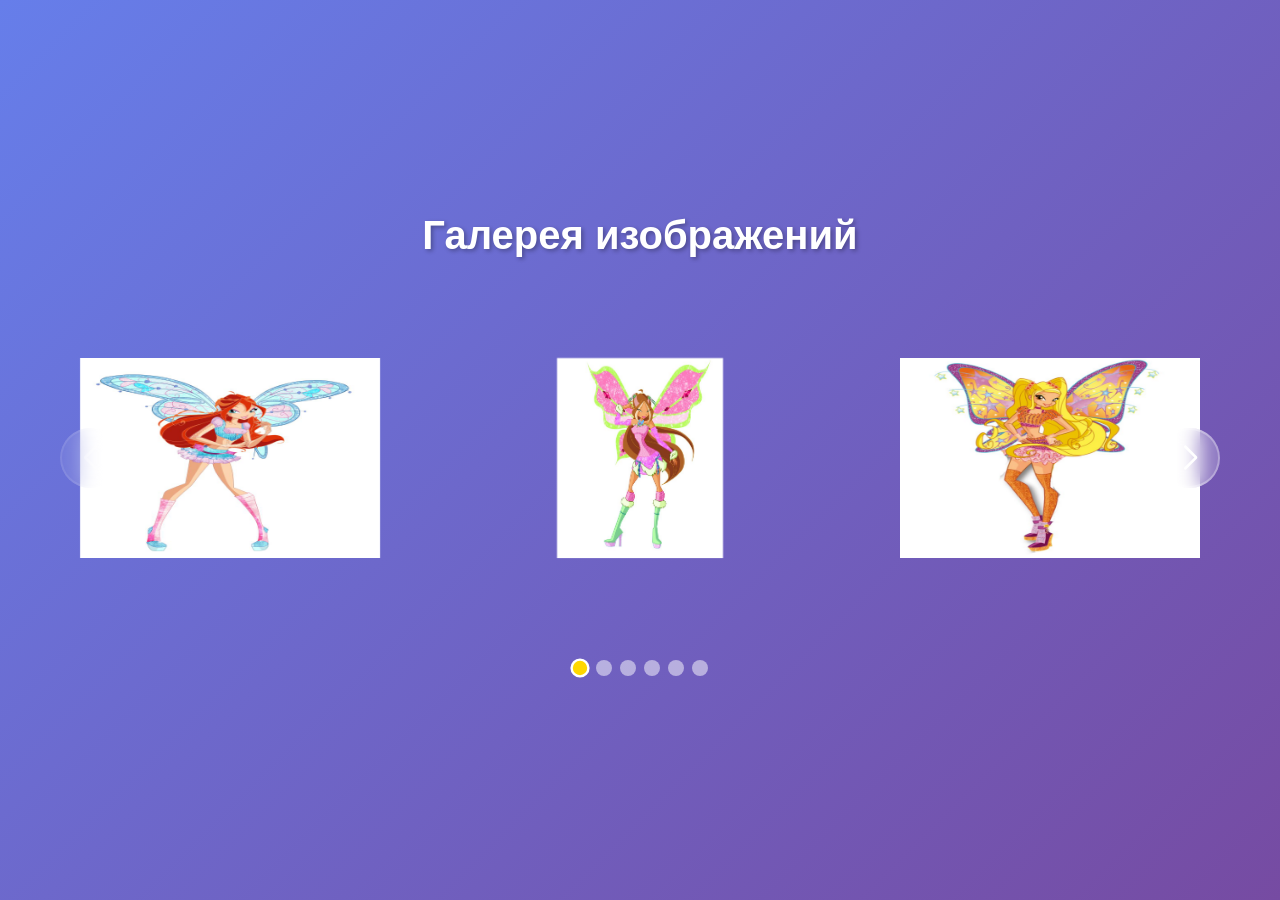
<file: index.html>
<!DOCTYPE html>
<html lang="ru">
<head>
    <meta charset="UTF-8">
    <meta name="viewport" content="width=device-width, initial-scale=1.0">
    <title>Галерея изображений</title>
    <link rel="stylesheet" href="https://cdn.jsdelivr.net/npm/swiper@11/swiper-bundle.min.css"/>
    <link rel="stylesheet" href="style7.css">
</head>
<body>
    <div class="container">
        <h1>Галерея изображений</h1>
        <div class="swiper gallery-slider">
            <div class="swiper-wrapper">
                <div class="swiper-slide">
                    <img src="image1.jpg" alt="Image 1" class="card-image" width="300" height="200">
                </div>
                <div class="swiper-slide">
                    <img src="image2.jpg" alt="Image 2" class="card-image width="300" height="200"">
                </div>
                <div class="swiper-slide">
                    <img src="image3.jpg" alt="Image 3" class="card-image" width="300" height="200">
                </div>
                <div class="swiper-slide">
                    <img src="image4.jpg" alt="Image 4" class="card-image" width="300" height="200">
                </div>
                <div class="swiper-slide">
                    <img src="image5.jpg" alt="Image 5" class="card-image" width="300" height="200">
                </div>
                <div class="swiper-slide">
                    <img src="image6.jpg" alt="Image 6" class="card-image" width="300" height="200">
                </div>
                <div class="swiper-slide">
                    <img src="image7.jpg" alt="Image 7" class="card-image" width="300" height="200">
                </div>
                <div class="swiper-slide">
                    <img src="image8.jpg" alt="Image 8" class="card-image" width="300" height="200">
                </div>
            </div>

            <!-- Кнопки навигации -->
            <div class="swiper-button-prev"></div>
            <div class="swiper-button-next"></div>
        </div>
        
        <!-- Пагинация -->
        <div class="swiper-pagination"></div>
    </div>
    <script src="https://cdn.jsdelivr.net/npm/swiper@11/swiper-bundle.min.js"></script>
    <script src="script.js"></script>
</body>
</html>
</file>
<file: style7.css>
* {
    margin: 0;
    padding: 0;
    box-sizing: border-box;
    font-family: "Arial", sans-serif;
}

body {
    display: flex;
    align-items: center;
    justify-content: center;
    min-height: 100vh;
    background: linear-gradient(135deg, #667eea 0%, #764ba2 100%);
    padding: 20px;
}

.container {
    width: 100%;
    max-width: 1200px;
    text-align: center;
}

h1 {
    color: white;
    margin-bottom: 30px;
    font-size: 2.5rem;
    text-shadow: 2px 2px 4px rgba(0,0,0,0.3);
}

.gallery-slider {
    width: 100%;
    padding: 20px 0;
    position: relative;
}

.swiper-wrapper {
    align-items: center;
}

.swiper-slide {
    display: flex;
    justify-content: center;
    align-items: center;
    height: 300px;
    transition: transform 0.3s ease;
}

.gallery-image {
    width: 100%;
    height: 100%;
    max-width: 400px;
    object-fit: cover;
    border-radius: 15px;
    box-shadow: 0 8px 25px rgba(0, 0, 0, 0.3);
    transition: transform 0.3s ease;
}

.swiper-slide-active .gallery-image {
    transform: scale(1.05);
}

/* Стили для кнопок навигации */
.swiper-button-prev,
.swiper-button-next {
    color: white;
    background: rgba(255, 255, 255, 0.2);
    width: 60px;
    height: 60px;
    border-radius: 50%;
    backdrop-filter: blur(10px);
    border: 2px solid rgba(255, 255, 255, 0.3);
    margin-top: -30px;
    transition: all 0.3s ease;
}

.swiper-button-prev:after,
.swiper-button-next:after {
    font-size: 24px;
    font-weight: bold;
}

.swiper-button-prev:hover,
.swiper-button-next:hover {
    background: rgba(255, 255, 255, 0.3);
    transform: scale(1.1);
}

.swiper-button-prev {
    left: 20px;
}

.swiper-button-next {
    right: 20px;
}

/* Стили для пагинации */
.swiper-pagination {
    position: relative;
    margin-top: 40px;
}

.swiper-pagination-bullet {
    width: 16px;
    height: 16px;
    background: white;
    opacity: 0.5;
    margin: 0 8px;
    transition: all 0.3s ease;
    border: 2px solid transparent;
}

.swiper-pagination-bullet-active {
    opacity: 1;
    background: #FFD700;
    transform: scale(1.2);
    border-color: white;
}

/* Адаптивность для мобильных устройств */
@media (max-width: 768px) {
    body {
        padding: 10px;
    }
    
    h1 {
        font-size: 2rem;
        margin-bottom: 20px;
    }
    
    .swiper-slide {
        height: 250px;
    }
    
    .swiper-button-prev,
    .swiper-button-next {
        width: 50px;
        height: 50px;
        margin-top: -25px;
    }
    
    .swiper-button-prev:after,
    .swiper-button-next:after {
        font-size: 20px;
    }
    
    .swiper-button-prev {
        left: 10px;
    }
    
    .swiper-button-next {
        right: 10px;
    }
    
    .swiper-pagination {
        margin-top: 30px;
    }
    
    .swiper-pagination-bullet {
        width: 12px;
        height: 12px;
        margin: 0 6px;
    }
}

@media (max-width: 480px) {
    h1 {
        font-size: 1.8rem;
    }
    
    .swiper-slide {
        height: 200px;
    }
    
    .gallery-image {
        max-width: 300px;
    }
}
</file>
